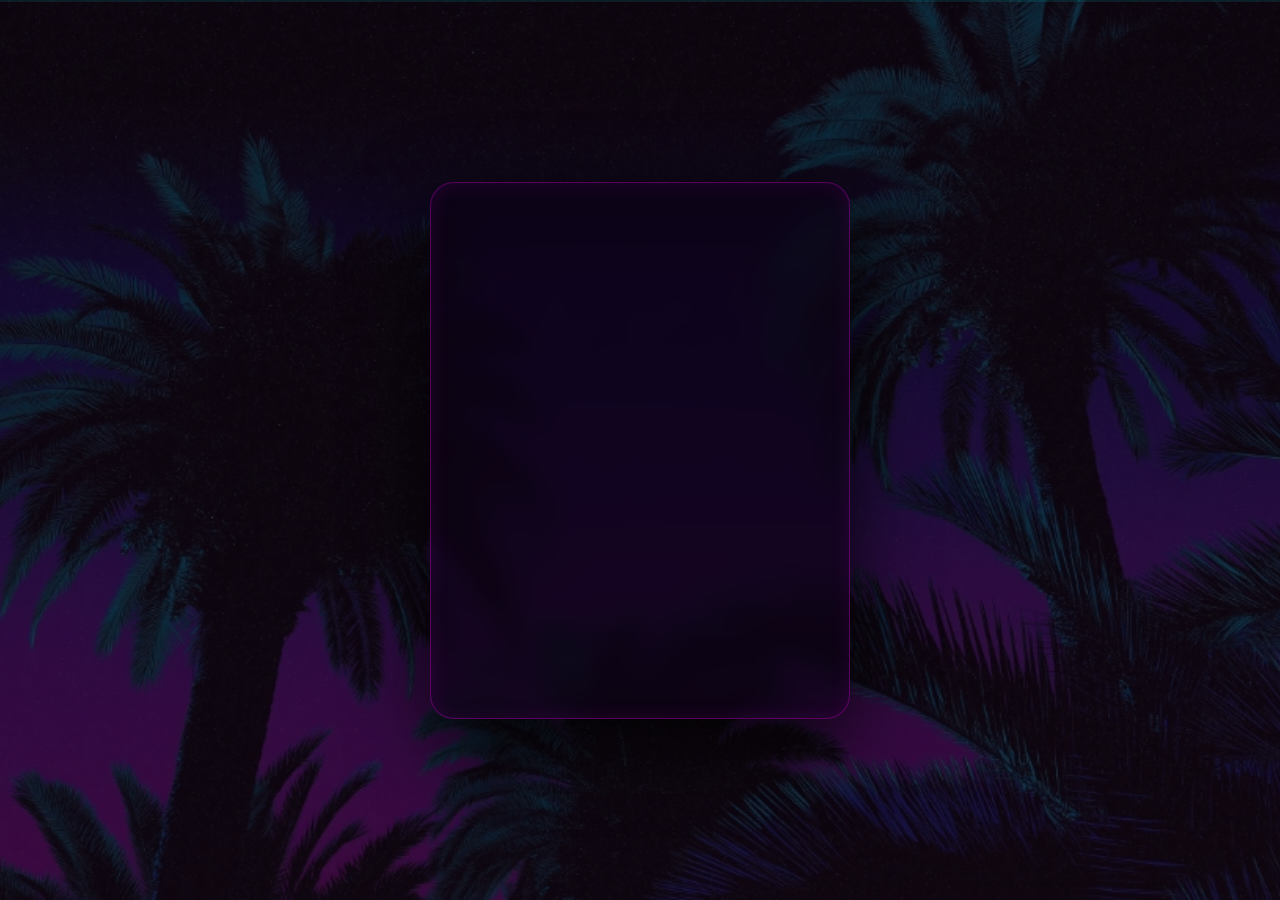
<file: index.html>
<!DOCTYPE html>
<html lang="en">
<head>
  <meta charset="UTF-8">
  <meta name="viewport" content="width=device-width, initial-scale=1">
  <title>CHADDYTWICEOVER's Social Links</title>
  <meta name="description" content="A calm, minimal social links portal for CHADDYTWICEOVER.">
  <meta name="theme-color" content="#f7f2e8">

  <meta property="og:type" content="website">
  <meta property="og:title" content="CHADDYTWICEOVER | Clean Portal">
  <meta property="og:description" content="A calm, minimal social links portal for CHADDYTWICEOVER.">
  <meta property="og:image" content="https://example.com/og-image.jpg">
  <meta property="og:url" content="https://your-subdomain.example.com/">

  <meta name="twitter:card" content="summary_large_image">
  <meta name="twitter:title" content="CHADDYTWICEOVER | Clean Portal">
  <meta name="twitter:description" content="A calm, minimal social links portal for CHADDYTWICEOVER.">
  <meta name="twitter:image" content="https://example.com/og-image.jpg">

  <link rel="manifest" href="/manifest.webmanifest">
  <link rel="stylesheet" href="/styles.css">
</head>
<body>
  <main class="portal" aria-labelledby="site-title">
    <header class="intro fade-in">
      <h1 id="site-title">CHADDYTWICEOVER</h1>
      <p>INDEPENDENT WEB BUILDER</p>
      <p class="intro-note">*Based in South Florida</p>
    </header>

    <nav class="links fade-in" aria-label="Primary">
      <a class="link-button" href="https://x.com/chaddytwiceover">
        <span class="link-icon" aria-hidden="true">
          <svg viewBox="0 0 24 24" role="img" focusable="false">
            <path d="M5 4h4l10 16h-4L5 4z"></path>
            <path d="M19 4h-4L5 20h4L19 4z"></path>
          </svg>
        </span>
        <span class="link-label">Twitter</span>
      </a>
      <a class="link-button" href="https://tiktok.com/@chaddytwiceover">
        <span class="link-icon" aria-hidden="true">
          <svg viewBox="0 0 24 24" role="img" focusable="false">
            <path d="M15 4c0 3 2.2 5 5 5"></path>
            <path d="M10 10v6.5a3.5 3.5 0 1 1-2.5-3.3"></path>
            <path d="M15 4v9"></path>
          </svg>
        </span>
        <span class="link-label">TikTok</span>
      </a>
      <a class="link-button" href="https://instagram.com/chaddytwiceover">
        <span class="link-icon" aria-hidden="true">
          <svg viewBox="0 0 24 24" role="img" focusable="false">
            <rect x="4" y="4" width="16" height="16" rx="4"></rect>
            <circle cx="12" cy="12" r="3.5"></circle>
            <circle cx="17" cy="7" r="1.2"></circle>
          </svg>
        </span>
        <span class="link-label">Instagram</span>
      </a>
      <a class="link-button cta" href="https://chaddytwiceover.com">
        <span class="link-icon" aria-hidden="true">
          <svg viewBox="0 0 24 24" role="img" focusable="false">
            <circle cx="12" cy="12" r="9"></circle>
            <path d="M3 12h18"></path>
            <path d="M12 3a15 15 0 0 1 0 18"></path>
            <path d="M12 3a15 15 0 0 0 0 18"></path>
          </svg>
        </span>
        <span class="link-label">MAIN SITE</span>
      </a>
      <a class="link-button" href="mailto:contact@chaddytwiceover.com">
        <span class="link-icon" aria-hidden="true">
          <svg viewBox="0 0 24 24" role="img" focusable="false">
            <rect x="3" y="5" width="18" height="14" rx="2"></rect>
            <path d="M4 7l8 6 8-6"></path>
          </svg>
        </span>
        <span class="link-label">Email</span>
      </a>
    </nav>
  </main>

  <script src="/app.js" defer></script>
</body>
</html>
</file>
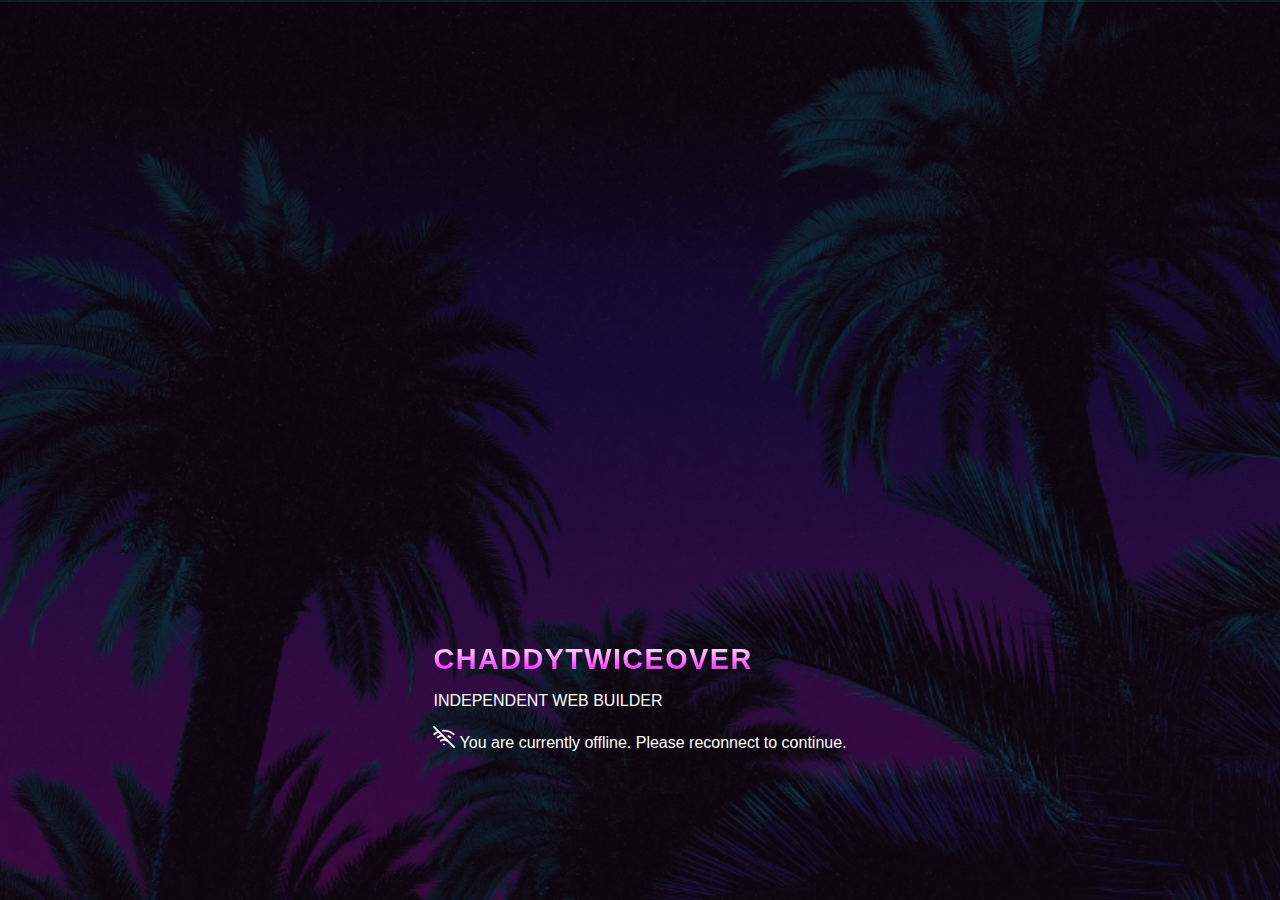
<file: offline.html>
<!DOCTYPE html>
<html lang="en">
<head>
  <meta charset="UTF-8">
  <meta name="viewport" content="width=device-width, initial-scale=1">
  <title>Offline | CHADDYTWICEOVER</title>
  <meta name="description" content="Offline fallback page for CHADDYTWICEOVER clean portal.">
  <meta name="theme-color" content="#0b0114">
  <link rel="stylesheet" href="/styles.css">
</head>
<body>
  <!-- Background image layer -->
  <div class="bg" aria-hidden="true"></div>
  <!-- Colour overlay / vignette -->
  <div class="overlay" aria-hidden="true"></div>

  <main class="page" aria-labelledby="offline-title">
    <header class="profile" aria-labelledby="offline-title">
      <h1 id="offline-title">CHADDYTWICEOVER</h1>
      <p class="bio">INDEPENDENT WEB BUILDER</p>
    </header>
    <section class="links" aria-label="Offline notice">
      <div class="btn" role="status" aria-live="polite">
        <span class="btn-icon" aria-hidden="true">
          <svg xmlns="http://www.w3.org/2000/svg" width="22" height="22" viewBox="0 0 24 24" fill="none"
            stroke="currentColor" stroke-width="2" stroke-linecap="round" stroke-linejoin="round">
            <line x1="1" y1="1" x2="23" y2="23" />
            <path d="M16.72 11.06A10.94 10.94 0 0 1 19 12.55" />
            <path d="M5 12.55a10.94 10.94 0 0 1 5.17-2.39" />
            <path d="M10.71 5.05A16 16 0 0 1 22.56 9" />
            <path d="M1.42 9a15.91 15.91 0 0 1 4.7-2.88" />
            <path d="M8.53 16.11a6 6 0 0 1 6.95 0" />
            <line x1="12" y1="20" x2="12.01" y2="20" />
          </svg>
        </span>
        <span class="btn-label">You are currently offline. Please reconnect to continue.</span>
      </div>
    </section>
  </main>
</body>
</html>
</file>
<file: styles.css>
:root {
  --bg: #0b0114;
  --bg-soft: #1a0230;
  --surface: rgba(11, 1, 20, 0.6);
  --surface-strong: rgba(26, 2, 48, 0.8);
  --text: #ffffff;
  --muted: #d1b3ff;
  --border: rgba(255, 0, 255, 0.3);
  --accent: #ff00ff;
  /* Neon Pink */
  --accent-2: #00ffff;
  /* Neon Cyan */
  --focus: #00ffff;
  --chip: rgba(255, 0, 255, 0.1);
  --chip-active: rgba(0, 255, 255, 0.2);
  --neon-pink: 0 0 10px rgba(255, 0, 255, 0.8), 0 0 20px rgba(255, 0, 255, 0.4);
  --neon-cyan: 0 0 10px rgba(0, 255, 255, 0.8), 0 0 20px rgba(0, 255, 255, 0.4);
}

* {
  box-sizing: border-box;
}

html,
body {
  margin: 0;
  padding: 0;
  height: 100%;
}

body {
  min-height: 100vh;
  min-height: 100dvh;
  display: grid;
  place-items: center;
  background:
    linear-gradient(rgba(11, 1, 20, 0.6), rgba(11, 1, 20, 0.6)),
    url('miami-bg.jpg') no-repeat center center fixed;
  background-size: cover;
  color: var(--text);
  font-family: 'Inter', -apple-system, BlinkMacSystemFont, "Segoe UI", Roboto, Helvetica, Arial, sans-serif;
  padding: clamp(14px, 4vw, 28px);
  overflow-x: hidden;
}

/* Add a scanner line effect for cyberpunk feel */
body::after {
  content: "";
  position: fixed;
  top: 0;
  left: 0;
  width: 100%;
  height: 2px;
  background: rgba(0, 255, 255, 0.1);
  z-index: 9999;
  pointer-events: none;
  animation: scanning 8s linear infinite;
}

@keyframes scanning {
  0% {
    top: 0;
  }

  100% {
    top: 100%;
  }
}

.mesh {
  position: fixed;
  inset: 0;
  pointer-events: none;
  background:
    radial-gradient(circle at 20% 20%, rgba(255, 0, 255, 0.15), transparent 40%),
    radial-gradient(circle at 80% 80%, rgba(0, 255, 255, 0.15), transparent 40%);
  z-index: -1;
}

.portal {
  position: relative;
  width: min(100%, 420px);
  padding: clamp(24px, 5vw, 40px);
  border: 1px solid var(--border);
  border-radius: 24px;
  background: rgba(11, 1, 20, 0.7);
  box-shadow:
    0 24px 80px rgba(0, 0, 0, 0.8),
    inset 0 0 20px rgba(255, 0, 255, 0.1);
  backdrop-filter: blur(12px);
  -webkit-backdrop-filter: blur(12px);
  animation: glow 4s ease-in-out infinite alternate;
}

@keyframes glow {
  from {
    border-color: rgba(255, 0, 255, 0.3);
  }

  to {
    border-color: rgba(0, 255, 255, 0.6);
  }
}

.intro {
  text-align: center;
  margin-bottom: 24px;
}

.kicker {
  margin: 0;
  color: var(--accent-2);
  letter-spacing: 0.2em;
  text-transform: uppercase;
  font-size: 0.75rem;
  font-weight: 700;
  text-shadow: var(--neon-cyan);
}

h1 {
  margin: 12px 0;
  font-size: clamp(1.4rem, 5vw, 1.8rem);
  letter-spacing: 0.05em;
  font-weight: 900;
  text-transform: uppercase;
  background: linear-gradient(to bottom, #fff, var(--accent));
  -webkit-background-clip: text;
  background-clip: text;
  -webkit-text-fill-color: transparent;
  filter: drop-shadow(var(--neon-pink));
}

.intro-note {
  margin: 0;
  color: var(--muted);
  font-size: 1rem;
}



.links {
  display: grid;
  gap: 12px;
}

.link-button {
  display: flex;
  justify-content: center;
  align-items: center;
  padding: 16px 24px;
  border: 1px solid rgba(255, 255, 255, 0.05);
  border-radius: 50px;
  background: var(--surface);
  color: var(--text);
  text-decoration: none;
  transition: all 300ms cubic-bezier(0.23, 1, 0.32, 1);
  position: relative;
  overflow: hidden;
}

.link-button::before {
  content: "";
  position: absolute;
  top: 0;
  left: -100%;
  width: 100%;
  height: 100%;
  background: linear-gradient(90deg, transparent, rgba(255, 255, 255, 0.1), transparent);
  transition: 0.5s;
}

.link-button:hover::before {
  left: 100%;
}

.link-button:hover {
  transform: translateY(-3px);
  background: var(--surface-strong);
  border-color: var(--accent-2);
  box-shadow: 0 10px 20px rgba(0, 255, 255, 0.1);
}

.link-button.cta {
  border-color: var(--accent);
  background: rgba(255, 0, 255, 0.1);
}

.link-button.cta:hover {
  border-color: var(--accent);
  box-shadow: 0 10px 20px rgba(255, 0, 255, 0.2);
}

.link-label-wrap {
  display: flex;
  align-items: center;
  justify-content: center;
  width: 100%;
}

.link-icon {
  position: absolute;
  left: 24px;
  flex-shrink: 0;
  color: var(--accent-2);
  transition: all 0.3s ease;
}

.link-button:hover .link-icon {
  color: var(--accent);
  transform: scale(1.1);
  filter: drop-shadow(var(--neon-pink));
}

.link-button.cta .link-icon {
  color: var(--accent);
}

.link-button.cta:hover .link-icon {
  color: #fff;
  filter: drop-shadow(var(--neon-cyan));
}

.link-label {
  font-size: 1.05rem;
  font-weight: 700;
  color: #fff;
  text-align: center;
}



.actions {
  margin-top: 24px;
  display: flex;
  justify-content: center;
  align-items: center;
  gap: 12px;
}

.ghost-button {
  border: 1px solid rgba(255, 255, 255, 0.1);
  background: transparent;
  color: var(--muted);
  border-radius: 8px;
  padding: 10px 16px;
  font: inherit;
  font-size: 0.9rem;
  cursor: pointer;
  transition: all 200ms ease;
}

.ghost-button:hover {
  color: #fff;
  border-color: var(--accent-2);
  text-shadow: var(--neon-cyan);
}

.copy-status {
  min-height: 1.2em;
  font-size: 0.85rem;
  color: var(--accent-2);
  margin: 0;
  font-weight: 600;
}

.fade-in {
  opacity: 0;
  transform: translateY(20px);
  animation: slide-up 0.6s cubic-bezier(0.23, 1, 0.32, 1) forwards;
}

@keyframes slide-up {
  to {
    opacity: 1;
    transform: translateY(0);
  }
}

.links.fade-in {
  animation-delay: 0.2s;
}

.actions.fade-in {
  animation-delay: 0.3s;
}

@media (max-width: 640px) {
  .portal {
    padding: 24px;
    border-radius: 16px;
  }

  h1 {
    font-size: 2.2rem;
  }
}

@media (prefers-reduced-motion: reduce) {

  *,
  *::before,
  *::after {
    animation: none !important;
    transition: none !important;
  }
}
</file>
